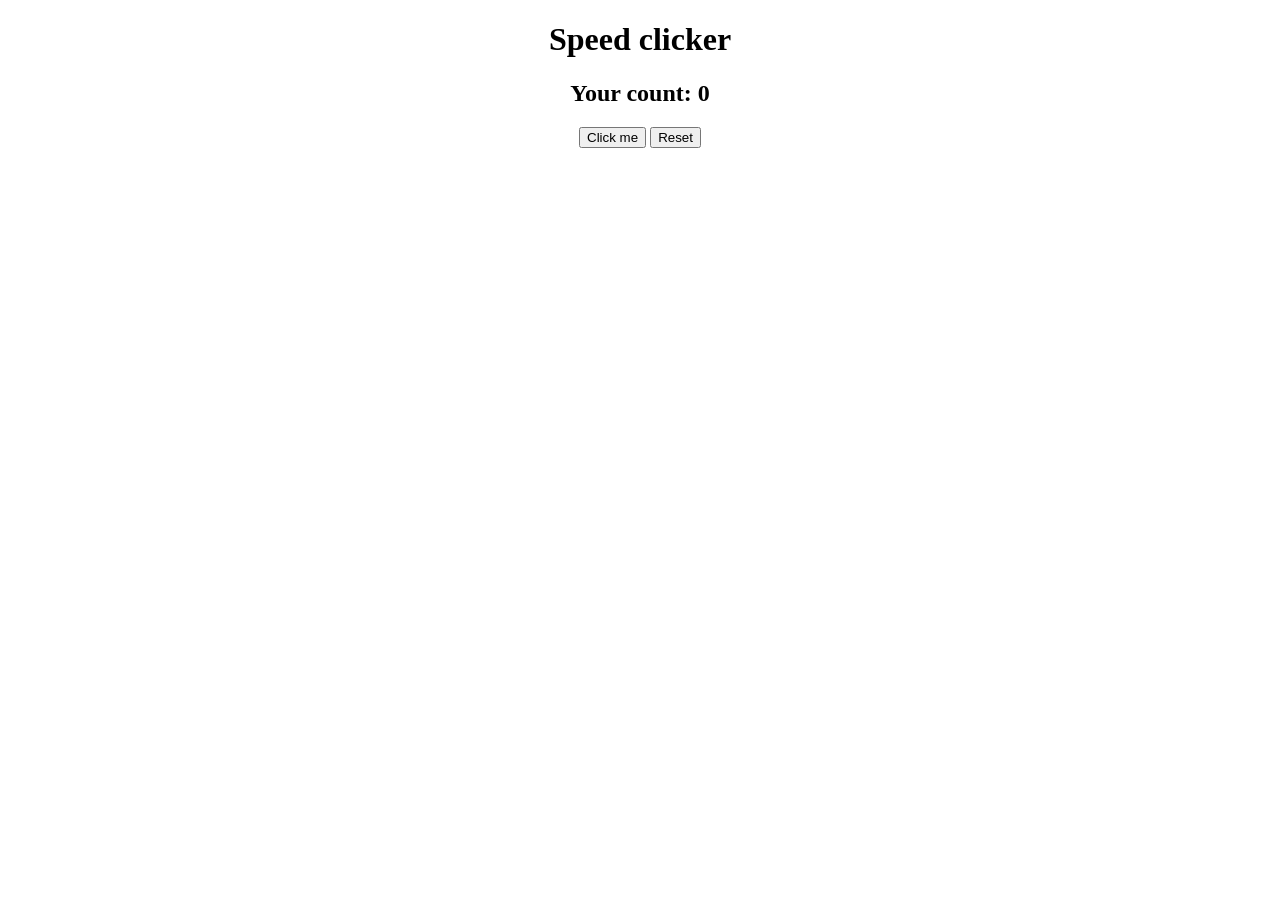
<file: clicker/index.html>
<!DOCTYPE html>
<html lang="en">
<head>
    <meta charset="UTF-8">
    <meta name="viewport" content="width=device-width, initial-scale=1.0">
    <title>Document</title>
    <style>
        body {
            text-align: center;
        }
    </style>
</head>
<body>
    <h1>Speed clicker</h1>

    <h2>Your count: <span id="counter"></span></h2>

    <button onclick="addCnt()">Click me</button>
    <button onclick="resetCnt()">Reset</button>
</body>
<script>
    let count = 0;
    function updateCnt() {
        const el = document.getElementById("counter")
        el.innerText = count;
    }

    updateCnt();

    function addCnt() {
        ;count++;
        updateCnt();
    }

    function resetCnt() {
        count = 0;
        updateCnt();
    }
</script>
</html>
</file>
